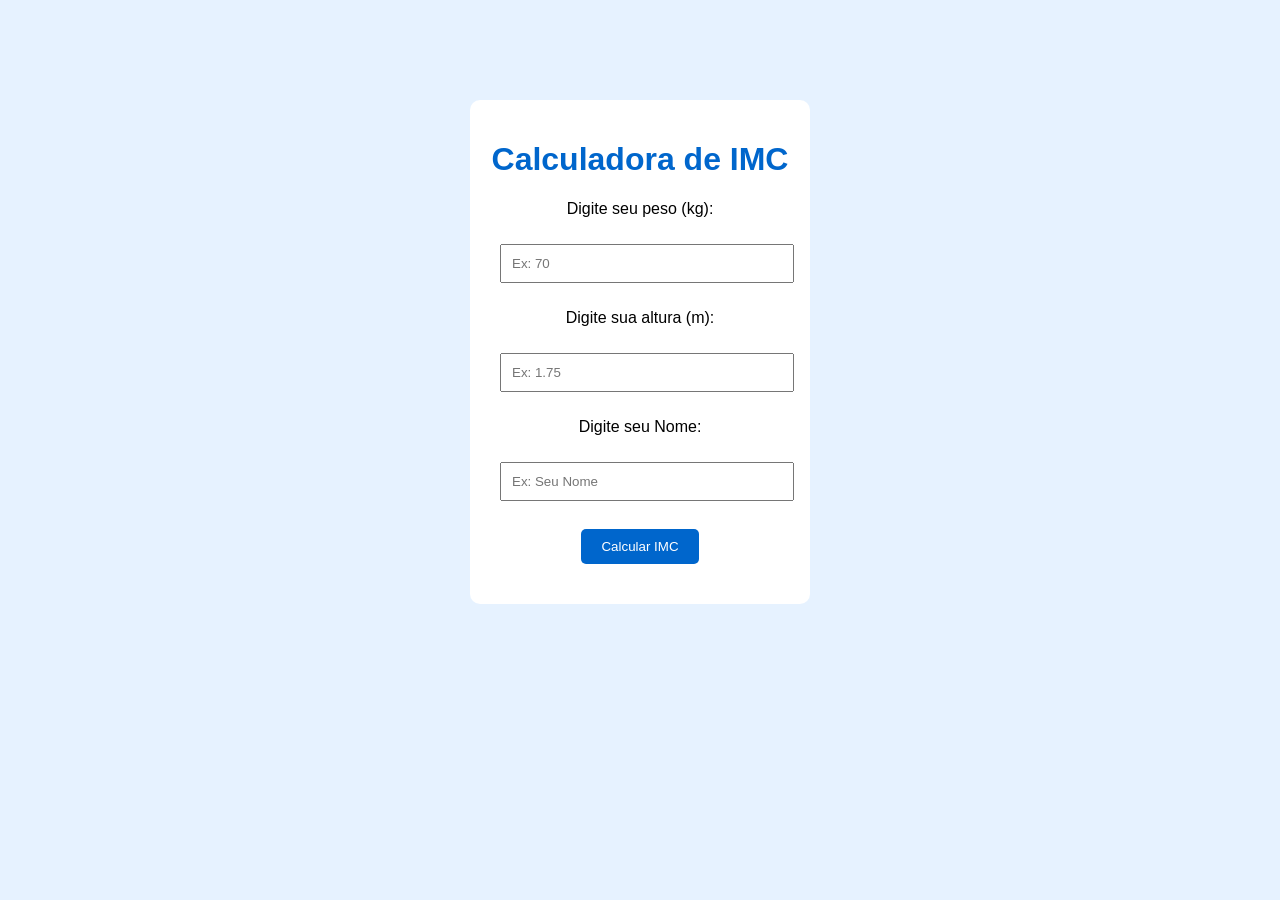
<file: index.html>
<!DOCTYPE html>
<html lang="pt-br">
<head>
    <meta charset="UTF-8">
    <title>Calculadora de IMC</title>

    <link rel="stylesheet" href="sytle.css">
</head>

<body>

    <div class="container">

        <h1>Calculadora de IMC</h1>

        <p>Digite seu peso (kg):</p>
        <input type="number" id="peso" placeholder="Ex: 70">

        <p>Digite sua altura (m):</p>
        <input type="number" id="altura" placeholder="Ex: 1.75">

        <p>Digite seu Nome:</p>
        <input type="text" id="altura" placeholder="Ex: Seu Nome">

        <br><br>

        <button onclick="calcularIMC()">Calcular IMC</button>

        <p id="resultado"></p>

    </div>

    <script src="java.js"></script>

</body>
</html>
</file>
<file: sytle.css>
body {
    font-family: Arial;
    background-color: #e6f2ff;
    text-align: center;
}

.container {
    background-color: white;
    width: 300px;
    margin: 100px auto;
    padding: 20px;
    border-radius: 10px;
}

h1 {
    color: #0066cc;
}

input {
    width: 90%;
    padding: 10px;
    margin: 10px;
}

button {
    background-color: #0066cc;
    color: white;
    padding: 10px 20px;
    border: none;
    border-radius: 5px;
    cursor: pointer;
}

button:hover {
    background-color: #004c99;
}

#resultado {
    margin-top: 20px;
    font-weight: bold;
}
</file>
